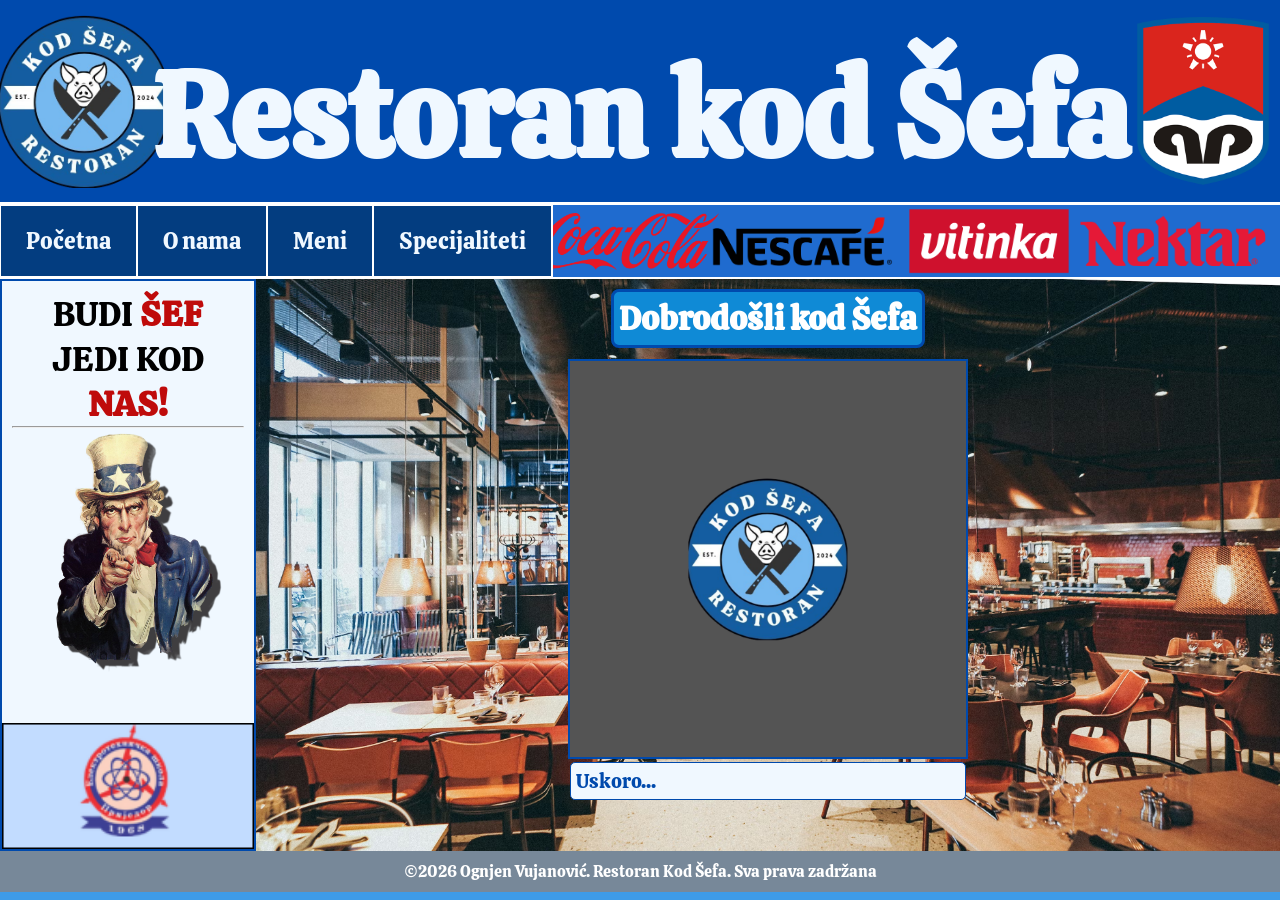
<file: index.html>
<!DOCTYPE html>
<html>
    <head>
        <meta charset="UTF-8">
        <meta name="viewport" content="width=device-width, initial-scale=1.0">
        <title>Kod Šefa</title>
        <link rel="icon" href="slike/ikonaSajta.ico">
        <link rel="stylesheet" href="css/stil1.css">
        <link rel="stylesheet" href="css/kolone.css">
        <link rel="stylesheet" href="css/glavni.css">
        <link rel="stylesheet" href="css/clanaksajt.css">
    <link rel="preconnect" href="https://fonts.googleapis.com">
<link rel="preconnect" href="https://fonts.gstatic.com" crossorigin>
<link href="https://fonts.googleapis.com/css2?family=Calistoga&family=Ultra&family=Unbounded:wght@200..900&display=swap" rel="stylesheet">
    </head>
    <body>
        <div class="naslov">
            <h1>Restoran kod Šefa</h1>
        </div>
        <nav>
            <ul>
                <li><a href="index.html" class="Aktivna">Početna</a></li>
                <li><a href="oNama.html">O nama</a></li>
                <li><a href="menu.html">Meni</a></li>
                <li><a href="#" style="border-right:solid white 2px;">Specijaliteti</a>
                <ul class="pada">
                    <li><a href="sef.html">Šefov Ćevap</a></li>
                    <li><a href="policija.html">Policajka</a></li>
                    <li><a href="soker.html">Elektro Šoker</a></li>
                </ul>
                </li>
            </ul>
        </nav>
        <div class="ocistiFloat">
        <div class="kolona">
            <p>BUDI <b>ŠEF</b></p>
            <p>JEDI KOD <b>NAS!</b></p>
            <hr style="text-align: center;">
        </div>
        <article>
            <div class="naslovnica">
                <h2>Dobrodošli kod Šefa</h2>
            </div>
            <div class="clanci">
                <div class="clanak">
                    <a href="#"><img src="slike/najava.png"></a>
                    <a href="#"><div class="opis">Uskoro...</div></a>
                </div>
            </div>
        </article>
        </div>
        <footer>
            <p>&copy;2026 Ognjen Vujanović. Restoran Kod Šefa. Sva prava zadržana</p>
        </footer>
    </body>
</html>
</file>
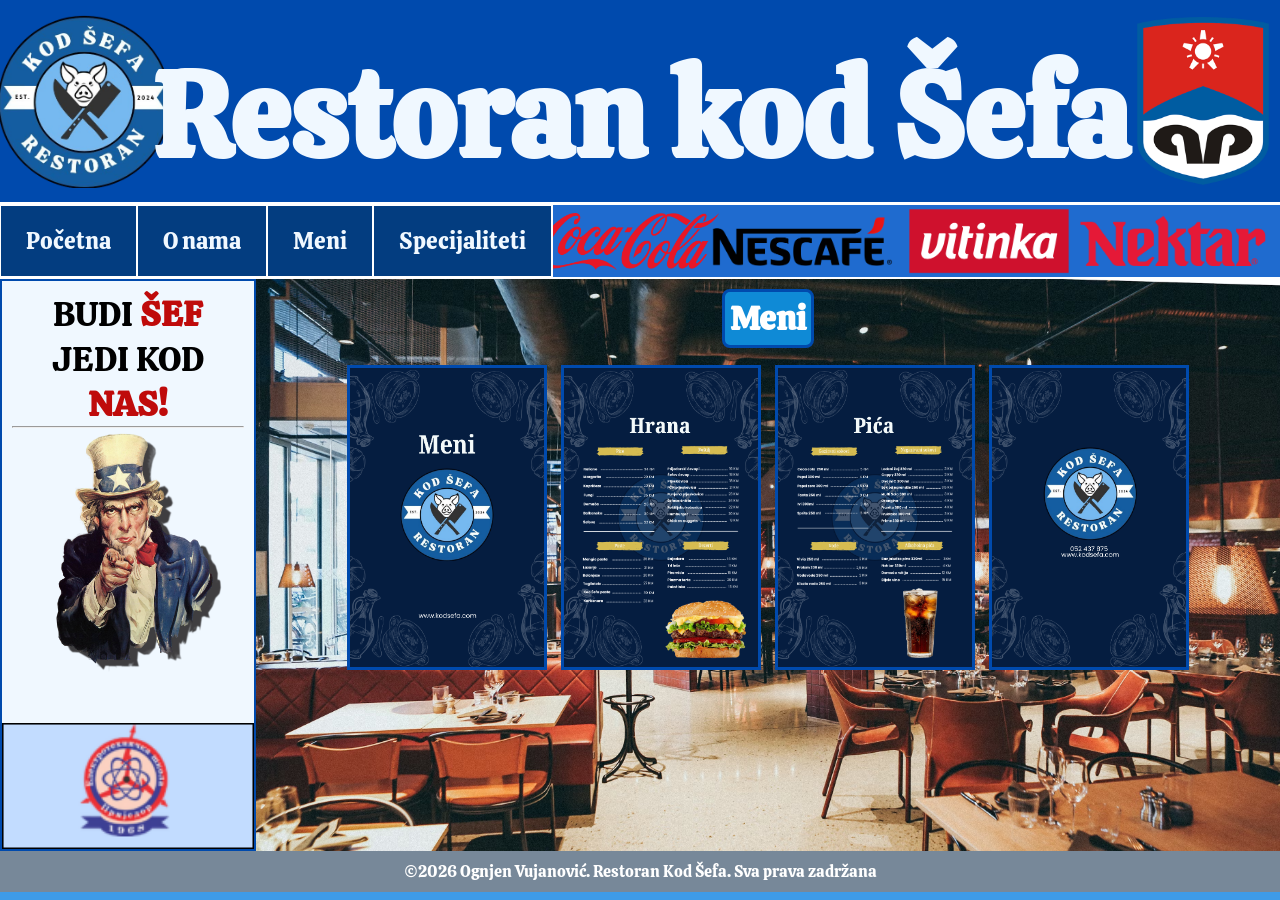
<file: menu.html>
<!DOCTYPE html>
<html>
    <head>
        <meta name="viewport" content="width=device-width, initial-scale=1.0">
        <meta charset="UTF-8">
        <title>Kod Šefa</title>
        <link rel="icon" href="slike/ikonaSajta.ico">
        <link rel="stylesheet" href="css/stil1.css">
        <link rel="stylesheet" href="css/kolone.css">
        <link rel="stylesheet" href="css/glavni.css">
        <link rel="stylesheet" href="css/clanaksajt.css">
        <link rel="stylesheet" href="css/zaMeni.css">
    <link rel="preconnect" href="https://fonts.googleapis.com">
<link rel="preconnect" href="https://fonts.gstatic.com" crossorigin>
<link href="https://fonts.googleapis.com/css2?family=Calistoga&family=Ultra&family=Unbounded:wght@200..900&display=swap" rel="stylesheet">
    </head>
    <body>
        <div class="naslov">
            <h1>Restoran kod Šefa</h1>
        </div>
        <nav>
            <ul>
                <li><a href="index.html" class="Aktivna">Početna</a></li>
                <li><a href="oNama.html">O nama</a></li>
                <li><a href="menu.html">Meni</a></li>
                <li><a href="#" style="border-right:solid white 2px;">Specijaliteti</a>
                <ul class="pada">
                    <li><a href="sef.html">Šefov Ćevap</a></li>
                    <li><a href="policija.html">Policajka</a></li>
                    <li><a href="soker.html">Elektro Šoker</a></li>
                </ul>
                </li>
            </ul>
        </nav>
        <div class="ocistiFloat">
        <div class="kolona">
            <p>BUDI <b>ŠEF</b></p>
            <p>JEDI KOD <b>NAS!</b></p>
            <hr style="text-align: center;">
        </div>
        <article>
            <div class="naslovnica">
                <h2>Meni</h2>
            </div>
            <div class="menii">
                <div class="dio"><img src="slike/meni1.png" alt="prva slika">
                <a target="_blank" href="slike/meni1.png"><div class="tekst"><h1>Š</h1></div></a></div>
                <div class="dio"><img src="slike/meni2.png" alt="druga slika">
                <a target="_blank" href="slike/meni2.png"><div class="tekst"><h1>E</h1></div></a></div>
                <div class="dio"><img src="slike/meni3.png" alt="treca slika"></a>
                <a target="_blank" href="slike/meni3.png"><div class="tekst"><h1>F</h1></div></a></div>
                <div class="dio"><img src="slike/meni4.png" alt="cetvrta slika"></a>
                <a target="_blank" href="slike/meni4.png"><div class="tekst"><h1>A</h1></div></a></div>
            </div>
        </article>
        </div>
        <footer>
            <p>&copy;2026 Ognjen Vujanović. Restoran Kod Šefa. Sva prava zadržana</p>
        </footer>
    </body>
</html>
</file>
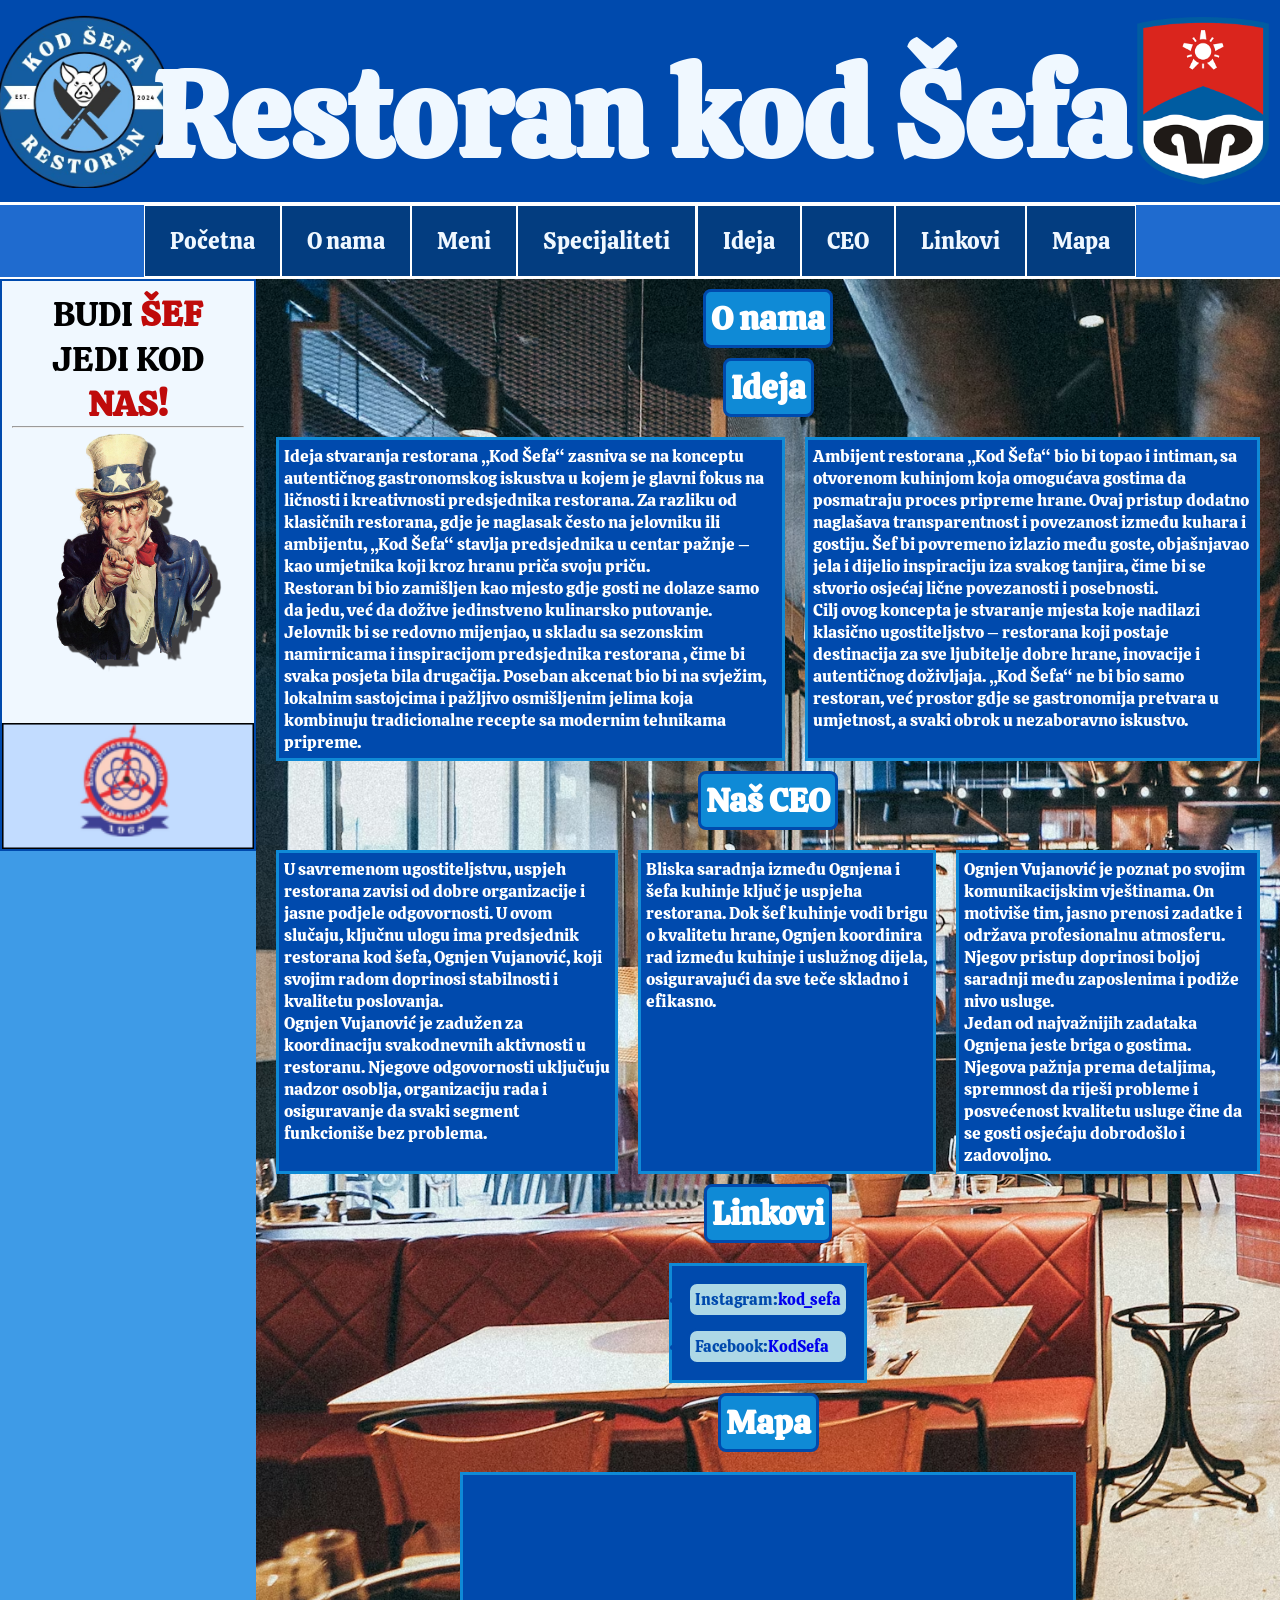
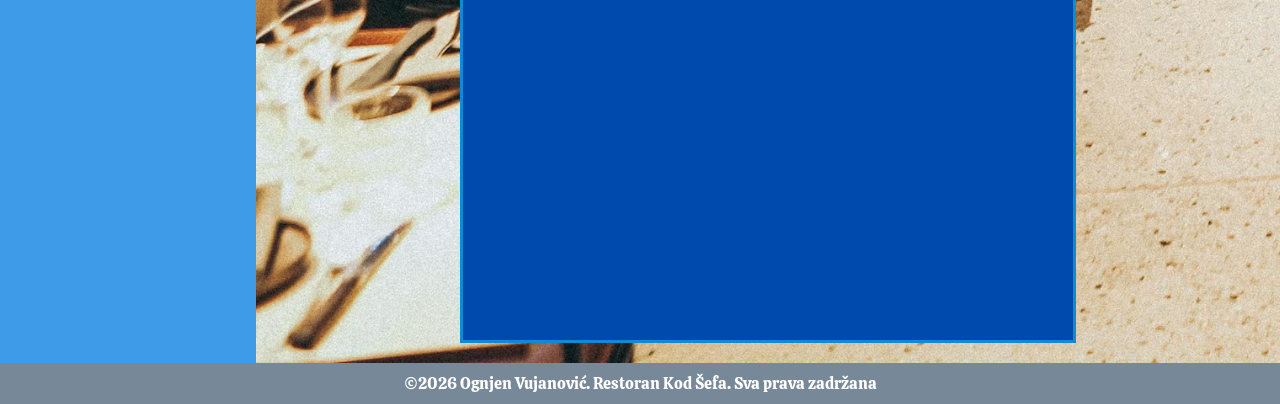
<file: oNama.html>
<!DOCTYPE html>
<html>
    <head>
        <meta charset="UTF-8">
        <meta name="viewport" content="width=device-width, initial-scale=1.0">
        <title>Kod Šefa</title>
        <link rel="icon" href="slike/ikonaSajta.ico">
        <link rel="stylesheet" href="css/stil1.css">
        <link rel="stylesheet" href="css/kolone.css">
        <link rel="stylesheet" href="css/glavni.css">
        <link rel="stylesheet" href="css/clanaksajt.css">
        <link rel="preconnect" href="https://fonts.googleapis.com">
<link rel="preconnect" href="https://fonts.gstatic.com" crossorigin>
<link href="https://fonts.googleapis.com/css2?family=Calistoga&family=Ultra&family=Unbounded:wght@200..900&display=swap" rel="stylesheet">
    </head>
    <body>
        <div class="naslov">
            <h1>Restoran kod Šefa</h1>
        </div>
        <nav style="background-image: none;">
            <ul style="justify-content: center;">
                <li><a href="index.html" class="Aktivna">Početna</a></li>
                <li><a href="oNama.html">O nama</a></li>
                <li><a href="menu.html">Meni</a></li>
                <li><a href="#" style="border-right:solid white 2px;">Specijaliteti</a>
                <ul class="pada">
                    <li><a href="sef.html">Šefov Ćevap</a></li>
                    <li><a href="policija.html">Policajka</a></li>
                    <li><a href="soker.html">Elektro Šoker</a></li>
                </ul>
                </li>
                 <li><a href="#ideja">Ideja</a></li>
                    <li><a href="#preds">CEO</a></li>
                    <li><a href="#link">Linkovi</a></li>
                    <li><a href="#map">Mapa</a></li>
            </ul>
        </nav>
        <div class="ocistiFloat">
        <div class="kolona">
            <p>BUDI <b>ŠEF</b></p>
            <p>JEDI KOD <b>NAS!</b></p>
            <hr style="text-align: center;">
        </div>
        <article>
            <div class="naslovnica">
                <h2>O nama</h2>
            </div>
            <div class="naslovnica">
                <h2 id="ideja">Ideja</h2>
            </div>
            <div class="format">
            <div class="prica">
                <p>Ideja stvaranja restorana „Kod Šefa“ zasniva se na konceptu
                     autentičnog gastronomskog iskustva u kojem je glavni fokus na ličnosti i kreativnosti
                      predsjednika restorana. Za razliku od klasičnih restorana, gdje je naglasak često na jelovniku ili ambijentu, „Kod Šefa“ stavlja predsjednika
                       u centar pažnje – kao umjetnika koji kroz hranu priča svoju priču.</p>
                <p>Restoran bi bio zamišljen kao mjesto gdje gosti ne dolaze samo da jedu, već da dožive jedinstveno kulinarsko putovanje. Jelovnik bi se redovno mijenjao, u skladu sa sezonskim namirnicama i inspiracijom predsjednika restorana
                    , čime bi svaka posjeta bila drugačija.
                     Poseban akcenat bio bi na svježim, lokalnim sastojcima i pažljivo osmišljenim jelima koja kombinuju tradicionalne recepte sa modernim tehnikama pripreme.</p>
            </div>
            <div class="prica">
                <p>Ambijent restorana „Kod Šefa“ bio bi topao i intiman, sa otvorenom kuhinjom koja omogućava gostima da posmatraju proces pripreme hrane. 
                    Ovaj pristup dodatno naglašava transparentnost i povezanost između kuhara i gostiju. Šef bi povremeno izlazio među goste, objašnjavao jela i dijelio inspiraciju iza svakog tanjira, 
                    čime bi se stvorio osjećaj lične povezanosti i posebnosti.</p>
                    <p>Cilj ovog koncepta je stvaranje mjesta koje nadilazi klasično ugostiteljstvo – restorana koji postaje destinacija za sve ljubitelje dobre hrane, 
                        inovacije i autentičnog doživljaja. „Kod Šefa“ ne bi bio samo restoran, 
                        već prostor gdje se gastronomija pretvara u umjetnost, a svaki obrok u nezaboravno iskustvo.</p>
            </div>
            </div>
            <div class="naslovnica">
                <h2 id="preds">Naš CEO</h2>
            </div>
            <div class="format">
                <div class="prica">
                <p>U savremenom ugostiteljstvu, uspjeh restorana zavisi od dobre organizacije i jasne podjele odgovornosti. U ovom slučaju, ključnu ulogu ima predsjednik restorana kod šefa, Ognjen Vujanović, koji svojim radom doprinosi stabilnosti i kvalitetu poslovanja.</p>
                    <p>Ognjen Vujanović je zadužen za koordinaciju svakodnevnih aktivnosti u restoranu. Njegove odgovornosti uključuju nadzor osoblja, organizaciju rada i osiguravanje da svaki segment funkcioniše bez problema.</p>
            </div>
            <div class="prica">
                <p>Bliska saradnja između Ognjena i šefa kuhinje ključ je uspjeha restorana. Dok šef kuhinje vodi brigu o kvalitetu hrane, Ognjen koordinira rad između kuhinje i uslužnog dijela, osiguravajući da sve teče skladno i efikasno.</p>
            </div>
            <div class="prica">
                <p>Ognjen Vujanović je poznat po svojim komunikacijskim vještinama. On motiviše tim, jasno prenosi zadatke i održava profesionalnu atmosferu. Njegov pristup doprinosi boljoj saradnji među zaposlenima i podiže nivo usluge.</p>
                    <p>Jedan od najvažnijih zadataka Ognjena jeste briga o gostima. Njegova pažnja prema detaljima, spremnost da riješi probleme i posvećenost kvalitetu usluge čine da se gosti osjećaju dobrodošlo i zadovoljno.</p>
            </div>
            </div>
            <div class="naslovnica">
                <h2 id="link">Linkovi</h2>
            </div>
            <div class="format">
                <div class="prica">
                    <ul><li>Instagram:<a href="https://www.instagram.com/">kod_sefa</a></li>
                        <li>Facebook:<a href="https://www.facebook.com/">KodSefa</a></li>
                    </ul>
                </div>
            </div>
            <div class="naslovnica">
                <h2 id="map">Mapa</h2>
            </div>
            <div class="format">
                <div class="prica">
                    <iframe src="https://www.google.com/maps/embed?pb=!1m14!1m12!1m3!1d176.13757144799456!2d16.707024726254797!3d44.98419536965913!2m3!1f0!2f6.015180252758798!3f0!3m2!1i1024!2i768!4f35!5e1!3m2!1ssr!2sba!4v1776383143540!5m2!1ssr!2sba" width="600" height="450" style="border:0;" allowfullscreen="" loading="lazy" referrerpolicy="no-referrer-when-downgrade"></iframe>
                </div>
            </div>
        </article>
        </div>
        <footer>
            <p>&copy;2026 Ognjen Vujanović. Restoran Kod Šefa. Sva prava zadržana</p>
        </footer>
    </body>
</html>
</file>
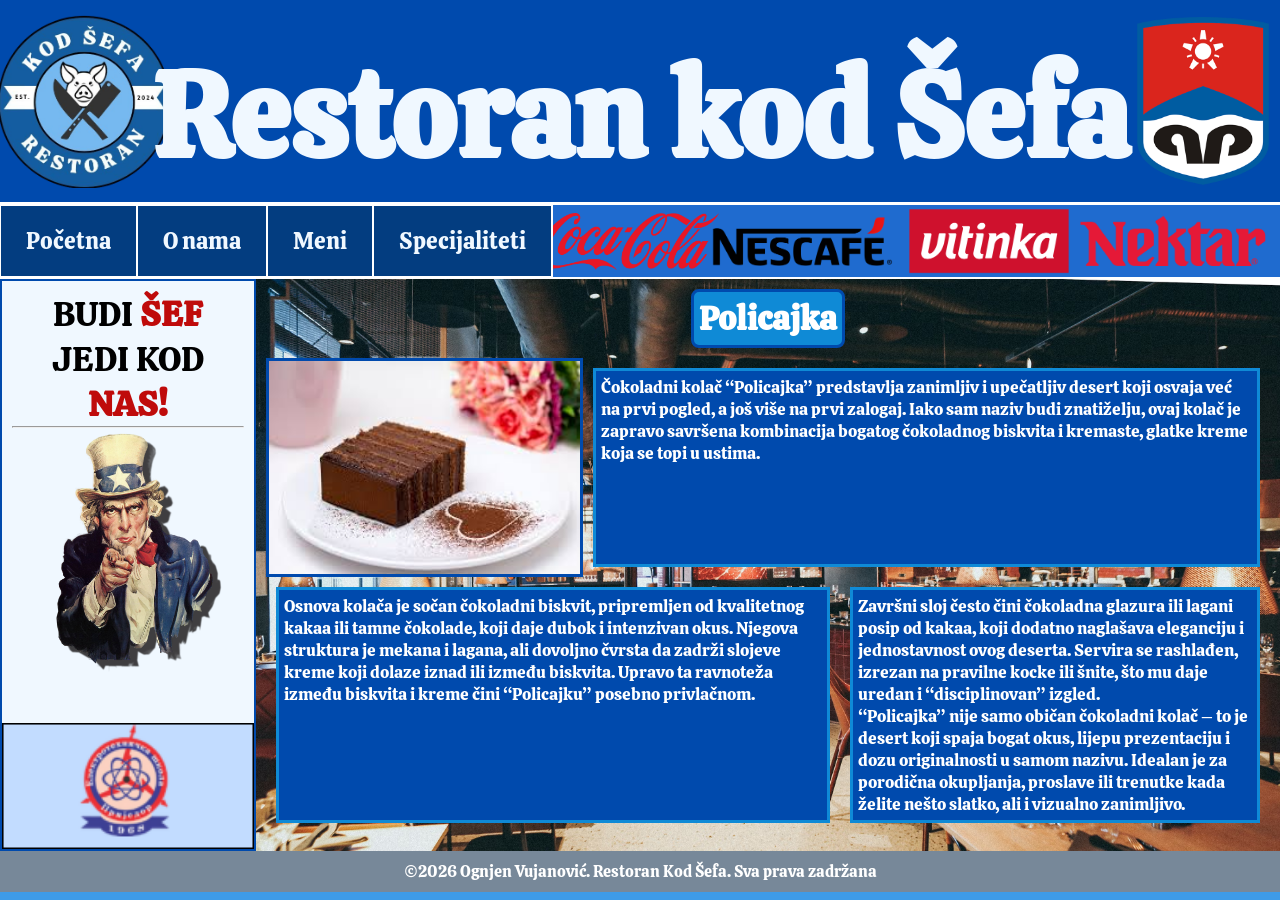
<file: policija.html>
<!DOCTYPE html>
<html>
    <head>
        <meta charset="UTF-8">
        <meta name="viewport" content="width=device-width, initial-scale=1.0">
        <title>Kod Šefa</title>
        <link rel="icon" href="slike/ikonaSajta.ico">
        <link rel="stylesheet" href="css/stil1.css">
        <link rel="stylesheet" href="css/kolone.css">
        <link rel="stylesheet" href="css/glavni.css">
        <link rel="stylesheet" href="css/clanaksajt.css">
    <link rel="preconnect" href="https://fonts.googleapis.com">
<link rel="preconnect" href="https://fonts.gstatic.com" crossorigin>
<link href="https://fonts.googleapis.com/css2?family=Calistoga&family=Ultra&family=Unbounded:wght@200..900&display=swap" rel="stylesheet">
    </head>
    <body>
        <div class="naslov">
            <h1>Restoran kod Šefa</h1>
        </div>
        <nav>
            <ul>
                <li><a href="index.html" class="Aktivna">Početna</a></li>
                <li><a href="oNama.html">O nama</a></li>
                <li><a href="menu.html">Meni</a></li>
                <li><a href="#" style="border-right:solid white 2px;">Specijaliteti</a>
                <ul class="pada">
                    <li><a href="sef.html">Šefov Ćevap</a></li>
                    <li><a href="policija.html">Policajka</a></li>
                    <li><a href="soker.html">Elektro Šoker</a></li>
                </ul>
                </li>
            </ul>
        </nav>
        <div class="ocistiFloat">
        <div class="kolona">
            <p>BUDI <b>ŠEF</b></p>
            <p>JEDI KOD <b>NAS!</b></p>
            <hr style="text-align: center;">
        </div>
        <article>
            <div class="naslovnica">
                <h2>Policajka</h2>
            </div>
            <div class="format">
                <picture>
                <a target="_blank" href="slike/kolac.png"><img src="slike/kolac.png" alt="kolac"></a>
            </picture>
            <div class="prica">
                <p>Čokoladni kolač “Policajka” predstavlja zanimljiv i upečatljiv desert koji osvaja već na prvi pogled, a još više na prvi zalogaj. Iako sam naziv budi znatiželju, ovaj kolač je zapravo savršena kombinacija bogatog čokoladnog biskvita i kremaste, glatke kreme koja se topi u ustima.</p>
            </div>
            </div>
            <div class="format">
                <div class="prica">
                    <p>Osnova kolača je sočan čokoladni biskvit, pripremljen od kvalitetnog kakaa ili tamne čokolade, koji daje dubok i intenzivan okus. Njegova struktura je mekana i lagana, ali dovoljno čvrsta da zadrži slojeve kreme koji dolaze iznad ili između biskvita. Upravo ta ravnoteža između biskvita i kreme čini “Policajku” posebno privlačnom.</p>

                </div>
                <div class="prica"><p>
                    Završni sloj često čini čokoladna glazura ili lagani posip od kakaa, koji dodatno naglašava eleganciju i jednostavnost ovog deserta. Servira se rashlađen, izrezan na pravilne kocke ili šnite, što mu daje uredan i “disciplinovan” izgled.
                </p>
                <p>“Policajka” nije samo običan čokoladni kolač – to je desert koji spaja bogat okus, lijepu prezentaciju i dozu originalnosti u samom nazivu. Idealan je za porodična okupljanja, proslave ili trenutke kada želite nešto slatko, ali i vizualno zanimljivo.</p>           
             </div>
            </div>
        </article>
        </div>
        <footer>
            <p>&copy;2026 Ognjen Vujanović. Restoran Kod Šefa. Sva prava zadržana</p>
        </footer>
    </body>
</html>
</file>
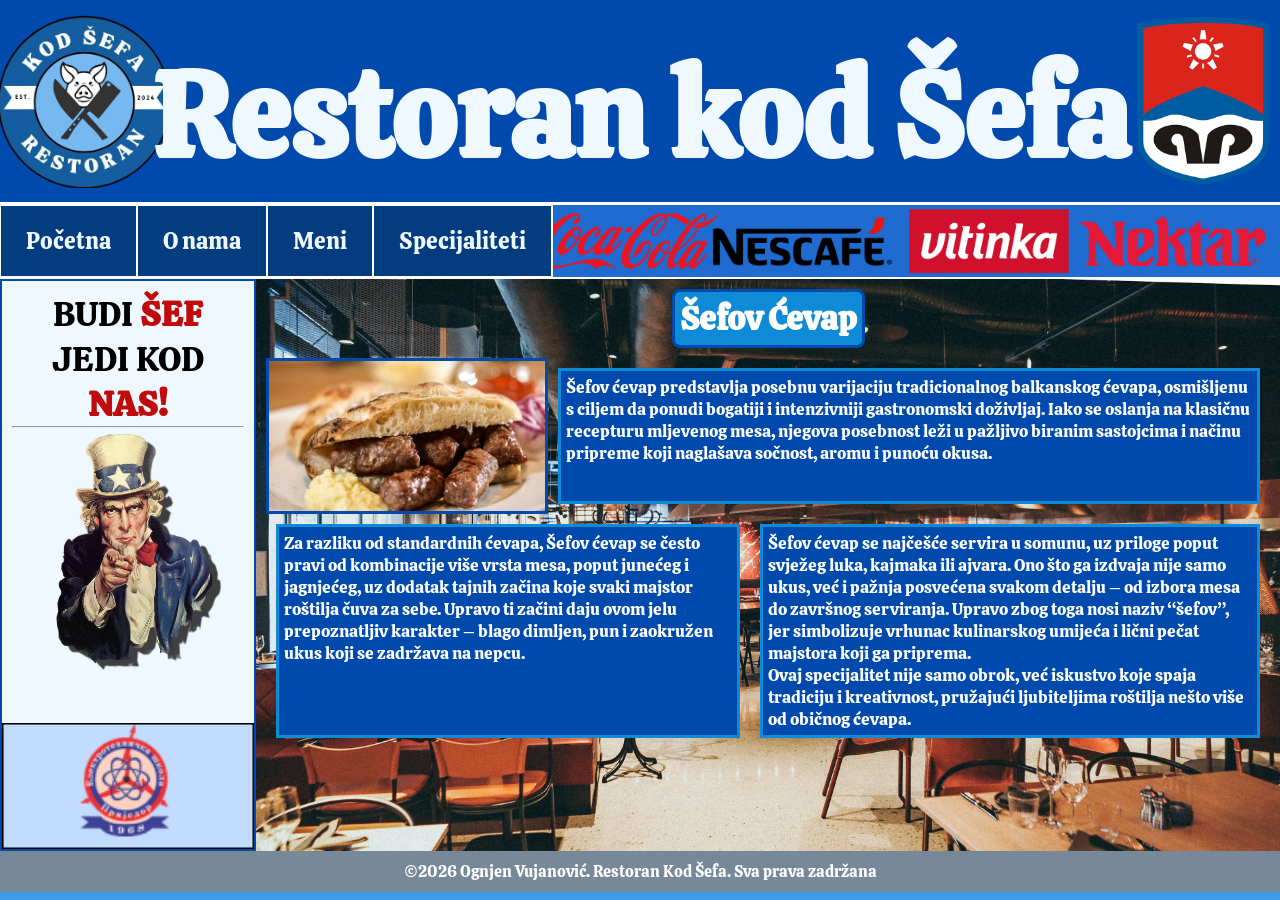
<file: sef.html>
<!DOCTYPE html>
<html>
    <head>
        <meta charset="UTF-8">
        <meta name="viewport" content="width=device-width, initial-scale=1.0">
        <title>Kod Šefa</title>
        <link rel="icon" href="slike/ikonaSajta.ico">
        <link rel="stylesheet" href="css/stil1.css">
        <link rel="stylesheet" href="css/kolone.css">
        <link rel="stylesheet" href="css/glavni.css">
        <link rel="stylesheet" href="css/clanaksajt.css">
    <link rel="preconnect" href="https://fonts.googleapis.com">
<link rel="preconnect" href="https://fonts.gstatic.com" crossorigin>
<link href="https://fonts.googleapis.com/css2?family=Calistoga&family=Ultra&family=Unbounded:wght@200..900&display=swap" rel="stylesheet">
    </head>
    <body>
        <div class="naslov">
            <h1>Restoran kod Šefa</h1>
        </div>
        <nav>
            <ul>
                <li><a href="index.html" class="Aktivna">Početna</a></li>
                <li><a href="oNama.html">O nama</a></li>
                <li><a href="menu.html">Meni</a></li>
                <li><a href="#" style="border-right:solid white 2px;">Specijaliteti</a>
                <ul class="pada">
                    <li><a href="sef.html">Šefov Ćevap</a></li>
                    <li><a href="policija.html">Policajka</a></li>
                    <li><a href="soker.html">Elektro Šoker</a></li>
                </ul>
                </li>
            </ul>
        </nav>
        <div class="ocistiFloat">
        <div class="kolona">
            <p>BUDI <b>ŠEF</b></p>
            <p>JEDI KOD <b>NAS!</b></p>
            <hr style="text-align: center;">
        </div>
        <article>
            <div class="naslovnica">
                <h2>Šefov Ćevap</h2>
            </div>
            <div class="format">
                <picture>
                <a target="_blank" href="slike/cevap.png"><img src="slike/cevap.png" alt="cevap"></a>
            </picture>
            <div class="prica">
                <p>Šefov ćevap predstavlja posebnu varijaciju tradicionalnog balkanskog ćevapa,
                     osmišljenu s ciljem da ponudi bogatiji i intenzivniji gastronomski doživljaj. 
                    Iako se oslanja na klasičnu recepturu mljevenog mesa, njegova posebnost leži u pažljivo biranim sastojcima i načinu pripreme koji naglašava sočnost, aromu i punoću okusa.</p>
            </div>
            </div>
            <div class="format">
                <div class="prica">
                    <p>Za razliku od standardnih ćevapa, Šefov ćevap se često pravi od kombinacije više vrsta mesa, poput junećeg i jagnjećeg, uz dodatak tajnih začina koje svaki majstor roštilja čuva za sebe. Upravo ti začini daju ovom jelu prepoznatljiv karakter – blago dimljen, pun i zaokružen ukus koji se zadržava na nepcu.</p>

                </div>
                <div class="prica"><p>
                    Šefov ćevap se najčešće servira u somunu, uz priloge poput svježeg luka, kajmaka ili ajvara. Ono što ga izdvaja nije samo ukus, već i pažnja posvećena svakom detalju – od izbora mesa do završnog serviranja. Upravo zbog toga nosi naziv “šefov”, jer simbolizuje vrhunac kulinarskog umijeća i lični pečat majstora koji ga priprema.
                </p>
                <p>Ovaj specijalitet nije samo obrok, već iskustvo koje spaja tradiciju i kreativnost, pružajući ljubiteljima roštilja nešto više od običnog ćevapa.</p>
            </div>
            </div>
        </article>
        </div>
        <footer>
            <p>&copy;2026 Ognjen Vujanović. Restoran Kod Šefa. Sva prava zadržana</p>
        </footer>
    </body>
</html>
</file>
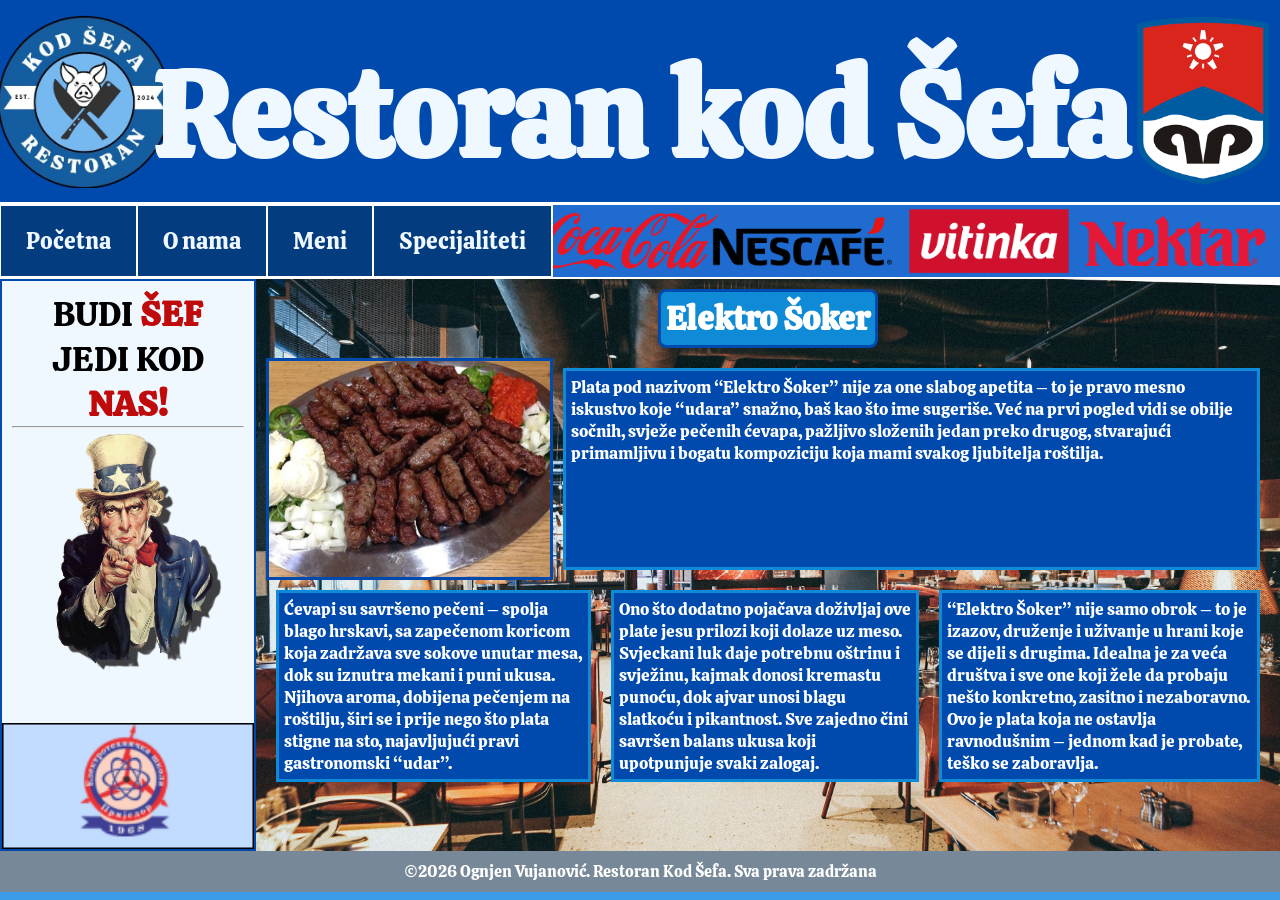
<file: soker.html>
<!DOCTYPE html>
<html>
    <head>
        <meta charset="UTF-8">
        <meta name="viewport" content="width=device-width, initial-scale=1.0">
        <title>Kod Šefa</title>
        <link rel="icon" href="slike/ikonaSajta.ico">
        <link rel="stylesheet" href="css/stil1.css">
        <link rel="stylesheet" href="css/kolone.css">
        <link rel="stylesheet" href="css/glavni.css">
        <link rel="stylesheet" href="css/clanaksajt.css">
    <link rel="preconnect" href="https://fonts.googleapis.com">
<link rel="preconnect" href="https://fonts.gstatic.com" crossorigin>
<link href="https://fonts.googleapis.com/css2?family=Calistoga&family=Ultra&family=Unbounded:wght@200..900&display=swap" rel="stylesheet">
    </head>
    <body>
        <div class="naslov">
            <h1>Restoran kod Šefa</h1>
        </div>
        <nav>
            <ul>
                <li><a href="index.html" class="Aktivna">Početna</a></li>
                <li><a href="oNama.html">O nama</a></li>
                <li><a href="menu.html">Meni</a></li>
                <li><a href="#" style="border-right:solid white 2px;">Specijaliteti</a>
                <ul class="pada">
                    <li><a href="sef.html">Šefov Ćevap</a></li>
                    <li><a href="policija.html">Policajka</a></li>
                    <li><a href="soker.html">Elektro Šoker</a></li>
                </ul>
                </li>
            </ul>
        </nav>
        <div class="ocistiFloat">
        <div class="kolona">
            <p>BUDI <b>ŠEF</b></p>
            <p>JEDI KOD <b>NAS!</b></p>
            <hr style="text-align: center;">
        </div>
        <article>
            <div class="naslovnica">
                <h2>Elektro Šoker</h2>
            </div>
            <div class="format">
                <picture>
                <a target="_blank" href="slike/soker.png"><img src="slike/soker.png" alt="sok"></a>
            </picture>
            <div class="prica">
                <p>Plata pod nazivom “Elektro Šoker” nije za one slabog apetita – to je pravo mesno iskustvo koje “udara” snažno, baš kao što ime sugeriše. Već na prvi pogled vidi se obilje sočnih, svježe pečenih ćevapa, pažljivo složenih jedan preko drugog, stvarajući primamljivu i bogatu kompoziciju koja mami svakog ljubitelja roštilja.</p>
            </div>
            </div>
            <div class="format">
                <div class="prica">
                    <p>Ćevapi su savršeno pečeni – spolja blago hrskavi, sa zapečenom koricom koja zadržava sve sokove unutar mesa, dok su iznutra mekani i puni ukusa. Njihova aroma, dobijena pečenjem na roštilju, širi se i prije nego što plata stigne na sto, najavljujući pravi gastronomski “udar”.</p>
                </div>
                <div class="prica"><p>
                    Ono što dodatno pojačava doživljaj ove plate jesu prilozi koji dolaze uz meso. Svjeckani luk daje potrebnu oštrinu i svježinu, kajmak donosi kremastu punoću, dok ajvar unosi blagu slatkoću i pikantnost. Sve zajedno čini savršen balans ukusa koji upotpunjuje svaki zalogaj.
                </p>
            </div>
            <div class="prica">
                <p>“Elektro Šoker” nije samo obrok – to je izazov, druženje i uživanje u hrani koje se dijeli s drugima. Idealna je za veća društva i sve one koji žele da probaju nešto konkretno, zasitno i nezaboravno. Ovo je plata koja ne ostavlja ravnodušnim – jednom kad je probate, teško se zaboravlja.</p>
            </div>
            </div>
        </article>
        </div>
        <footer>
            <p>&copy;2026 Ognjen Vujanović. Restoran Kod Šefa. Sva prava zadržana</p>
        </footer>
    </body>
</html>
</file>
<file: css/stil1.css>
*{
    margin: 0;
    padding: 0;
}

body{
    color: white;
    background-color: #3e9be7;
    font-family: "Calistoga", serif;
}

.naslov{
    background-color: #004aad;
    padding: 3%;
    padding-bottom: 3px;
    background-image: url("../slike/slika1.png"), url("../slike/prijedor.png");
    background-repeat: no-repeat, no-repeat;
    background-position: left center, 99% center;
    background-size: 170px, 132px;
    border-bottom-style: solid;
    border-bottom-color: white;
}
.naslov h1{
    padding-bottom: 5px;
    color: aliceblue;
    text-align: center;
    font-size: 90pt;
}

nav{
    background-color: #1f6bcf;
    background-image: url("../slike/kola.png"), url("../slike/nes.png"), url("../slike/vitinka-korporativni.png"), url("../slike/nektar.png");
    background-repeat: no-repeat,no-repeat,no-repeat,no-repeat;
    background-position: 49% center,65% center,82% center, 99% center;
    background-size: 180px, 199px, 190px, 192px;
    border-bottom: solid white 2px;
    position: sticky;
    top: 0px;
    z-index: 1;
}

 nav ul {
    list-style: none;
    display: flex;
 }

 nav li{
    position: sticky;
    top: 0px;
 }

 nav li a {
    display: block;
    padding: 20px 25px;
    color: aliceblue;
    text-decoration: none;
    text-align: center;
    font-size: 23px;
    border: solid white 1px;
    background-color: #033d80;
    transition: background 0.5s;
 }

 nav .pada li{
    display: block;
 }

 nav .pada {
    width: 100%;
    position: absolute;
    z-index: 999;
    display: none;
 }

 li a:hover{
    color: #033d80;
    background-color: aliceblue;
 }

 nav li:hover .pada{
    display: block;
 }
</file>
<file: css/kolone.css>
*{
    box-sizing: border-box;
}

.ocistiFloat{
    display: flex;
}

.kolona {
    float: left;
    width: 20%;
    padding: 10px;
    background-color: aliceblue;
    border: solid #004aad 2px;
    height: 572px;
    background-image: url("../slike/sam.png"), url("../slike/diz.png");
    background-repeat: no-repeat, no-repeat;
    background-position: 50% 45%,bottom;
    background-size: contain;
    position: sticky;
    z-index: -1;
   top: 67px;
    
}

.kolona b{
    color: #bf0b0b;
}

.kolona p{
    color: black;
    text-align: center;
    font-size: 26pt;
}

article{
    float: inherit;
    width: 80%;
    padding: 10px;
    background-image: url("../slike/pozadina.png");
    background-repeat: no-repeat;
    background-size: cover;
    height: auto;
}

footer{
    background-color: lightslategray;
    height: auto;
    position: relative;
    margin-top: auto;
    justify-content: center;
}

footer p{
    padding: 10px;
    text-align: center;
}
</file>
<file: css/glavni.css>
.naslovnica{
    background-color: #0f8ad6;
    border: solid #004aad 3px;
    border-radius: 8px;
    margin: auto;
    margin-bottom: 10px;
    padding: 5px;
    max-width: fit-content;
    
}

.naslovnica h2{
    text-align: center;
    font-size: 33px;
}

.format{
    display: flex;
    justify-content: center;
}

.prica{
    background-color: #004aad;
    border:#0f8ad6 solid 3px;
    margin: 10px;
    padding: 5px;
    max-width: fit-content;
    max-height: fit-content;
}


.prica p{
    font-size: 13pt;
    text-align: left;
}

.prica li{
    color: #004aad;
    padding: 5px;
    margin: 10px;
    text-decoration: none;
    border: #004aad solid 3px;
    border-radius: 10px;
    background-color: lightblue;
    transition: background 0.5s;
    transition: color 0.5s;
}

.prica a{
    text-decoration: none;
}

.prica a:hover li:hover{
    color: aliceblue;
    background-color: #004aad;
}

picture {
    border: #004aad solid 3px;
   /* border-bottom: 0;*/
    width: 100%;
    max-height: fit-content;
    transition: border 0.5s;
}

picture img{
    width: 100%;
    height: 100%;
}

picture:hover{
        border: maroon solid 3px;
}
</file>
<file: css/clanaksajt.css>
div .clanci{
    display: flex;
  flex-wrap: wrap;
  justify-content: center;
}

div .clanak{
    margin: 1px;
    border: solid #004aad 2px;
    width: 400px;
    height: 400px;
    transition: border 0.5s;
}

div .clanak img{
    width: 100%;
    height: auto;
}

div .clanak:hover {
    /*border: solid white 1px;*/
    border-color: white;
}


div .opis{
    color: #004aad;
    border-radius: 5px;
    border: #004aad solid 1px;
    background-color: aliceblue;
    padding: 5px;
    text-align: left;
    font-size: 15pt;
    transition: color 0.5s;
    transition: background-color 0.5s ;
}

div .clanak a{
    text-decoration: none;
}

div .opis:hover {
    color: aliceblue;
    background-color: #004aad;
    border-color: white;
}
</file>
<file: css/zaMeni.css>
.menii{
    display: flex;
    flex-wrap: wrap;
    justify-content: center;
    align-items: center;
}

.dio{
    margin: 7px;
    border: solid 3px #004aad;
    width: 200px;
    max-height: 305px;
    display: flex;
    position: relative;
}

/*div .dio:hover{
    border: 1px solid #777;
}*/

.dio img{
    width: 100%;
    height: auto;
    display: block;
}

.tekst{
    width: 100%;
    height: 100%;
    top: 0;
    left: 0;
    position: absolute;
    background: rgba(0, 0, 0, 0.3);
    display: flex;
    justify-content: center;
    align-items: center;
    flex-direction: column;
    opacity: 0;
    transition: 0.6s;
}

.tekst h1{
    text-decoration: none;
    color: aliceblue;
}

.tekst:hover{
    opacity: 1;
}

.tekst > *{
    transform: translateY(25px);
    transition: transform 0.6s;
}

.tekst:hover > *{
    transform: translateY(0px);
}
</file>
